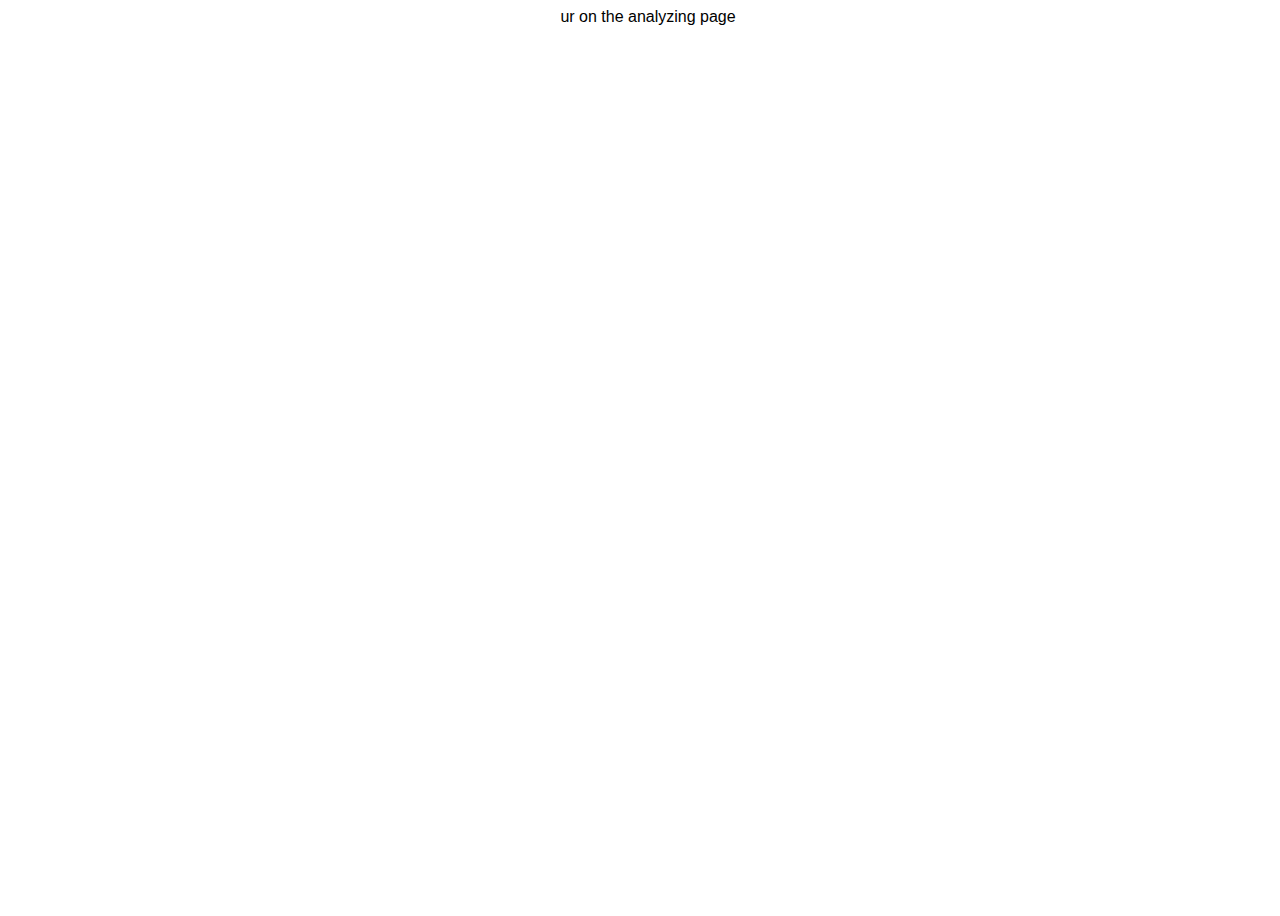
<file: front_end/analyzer_page.html>
<!DOCTYPE html>
<html lang="en">
<head>
	<meta charset="UTF-8">
	<meta http-equiv="X-UA-Compatible" content="IE=edge">
	<meta name="viewport" content="width=device-width, initial-scale=1.0">
	<link rel="stylesheet" href="/static/styles.css" type="text/css">
	<title>Document</title>
</head>
<body>
	ur on the analyzing page
</body>
</html>
</file>
<file: static/styles.css>
body {
	width: 100vw;
	height: 100vh;
	font-family: -apple-system, BlinkMacSystemFont, 'Segoe UI', Roboto, Oxygen, Ubuntu, Cantarell, 'Open Sans', 'Helvetica Neue', sans-serif;;
	text-align: center;
}

textarea {
	padding: 25px 50px;
	border-radius: 40px;
	transition: .25s;
	display: flex;
	justify-content: center;
	align-items: center;
	text-align: center;
	font-family: -apple-system, BlinkMacSystemFont, 'Segoe UI', Roboto, Oxygen, Ubuntu, Cantarell, 'Open Sans', 'Helvetica Neue', sans-serif;
	border-top: 3px solid #4daaaa;
	border-bottom: 3px solid #aadddd;
	border-right: 3px solid #4daaaa;
	border-left: 3px soid #aadddd;
}

textarea:hover {
	border-radius: 80px;
	transition: .25s;
}
	
button {
	padding: 10px 15px;
	border-radius: 20px;
	display: flex;
	justify-content: center;
	align-items: center;
	text-align: center;
	transition: .25s;
}

button:hover {
	padding: 15px 20px;
	border-radius: 40px;
	transition: .25s;
}

a {
	text-decoration: none;
	color: black;
}


body { 
	text-align: center; 
} 

.cell { 
	height: 75px; 
	width: 75px; 
	border: 5px solid grey;
	border-style: inset;
	position: relative;
} 

.blackcell { 
	background-color: #8f8fff; 
	position: relative;
} 

.whitecell { 
	background-color: #e6e6e6;
	position: relative;
}

img {
	position: absolute;
	z-index: 1;
}
</file>
